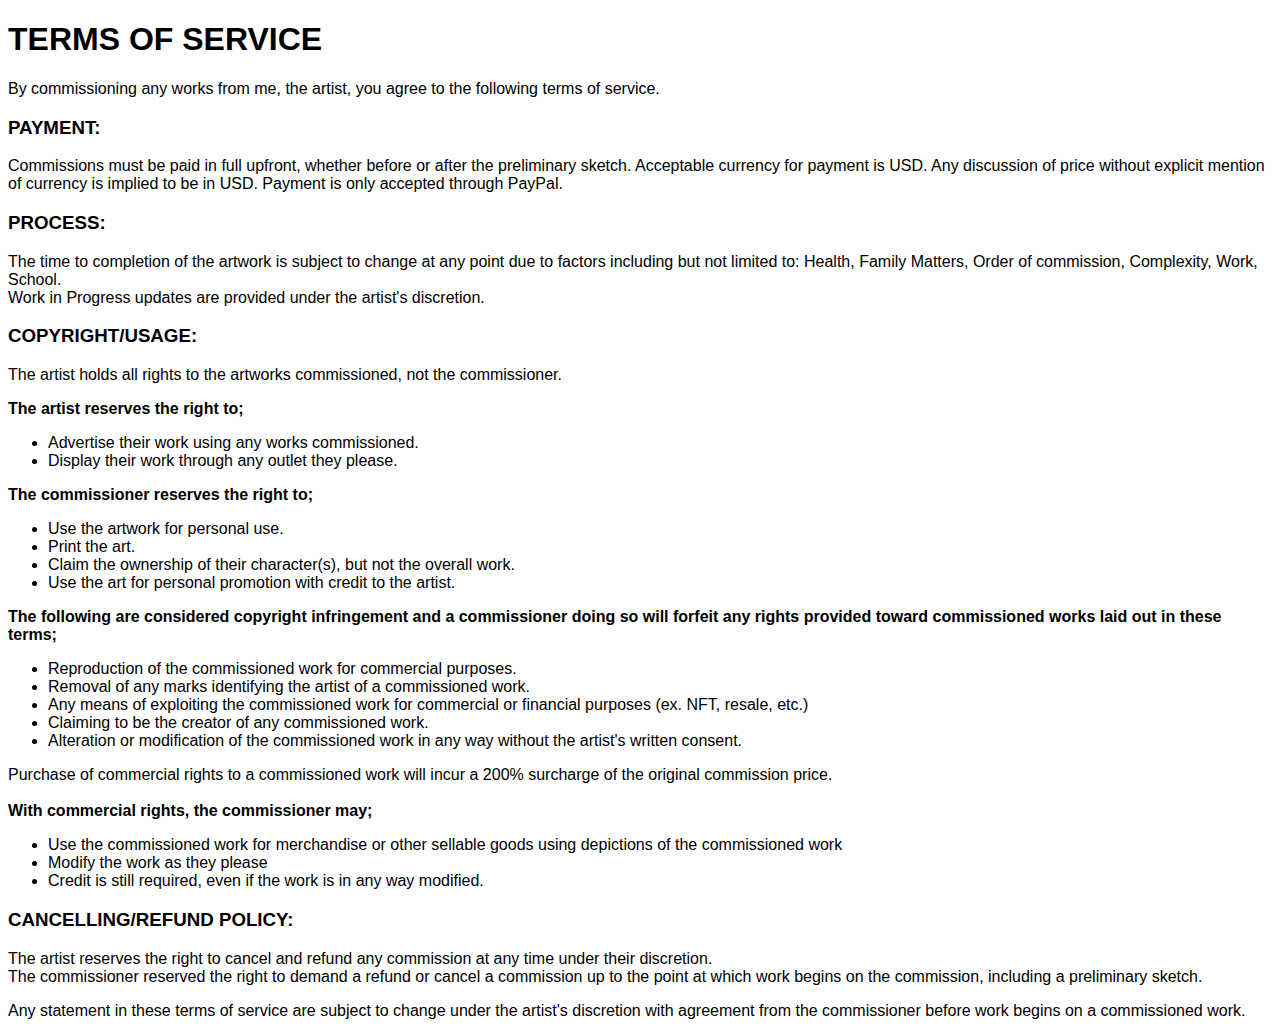
<file: tos.html>
<!DOCTYPE html>
<html lang="en">
<head>
    <meta charset="UTF-8">
    <meta http-equiv="X-UA-Compatible" content="IE=edge">
    <meta name="viewport" content="width=device-width, initial-scale=1.0">
    <title>Document</title>
    <style>
        html {
            font-family: Arial, Helvetica, sans-serif;
        }
    </style>
</head>
<body>
    <div>

<h1>TERMS OF SERVICE</h1>

<p>
By commissioning any works from me, the artist, you agree to the following terms
of service.
</p>

<h3>PAYMENT:</h3>
Commissions must be paid in full upfront, whether before or after the preliminary
sketch.
Acceptable currency for payment is USD.
Any discussion of price without explicit mention of currency is implied to be in
USD.
Payment is only accepted through PayPal.

<h3>PROCESS:</h3>
<p>
The time to completion of the artwork is subject to change at any point due to
factors including but not limited to: Health, Family Matters, Order of 
commission, Complexity, Work, School.
<br>
Work in Progress updates are provided under the artist's discretion.
</p>

<h3>COPYRIGHT/USAGE:</h3>
<p>
The artist holds all rights to the artworks commissioned, not the commissioner.
</p>
<p>
<strong>The artist reserves the right to;</strong><br>
    <ul>
        <li>
            Advertise their work using any works commissioned.
        </li>
        <li>
            Display their work through any outlet they please.
        </li>
    </ul>
</p>
<p>
<strong>The commissioner reserves the right to;</strong><br>
    <ul>
        <li>
            Use the artwork for personal use.
        </li>
        <li>
            Print the art.
        </li>
        <li>
            Claim the ownership of their character(s), but not the overall work.
        </li>
        <li>
            Use the art for personal promotion with credit to the artist.
        </li>
    </ul>
</p>

<p>
<strong>
The following are considered copyright infringement and a commissioner doing so
will forfeit any rights provided toward commissioned works laid out in these 
terms;
</strong><br>
<ul>
    <li>
        Reproduction of the commissioned work for commercial purposes.
    </li>
    <li>
        Removal of any marks identifying the artist of a commissioned work.
    </li>
    <li>
        Any means of exploiting the commissioned work for commercial or financial
	    purposes (ex. NFT, resale, etc.)
    </li>
    <li>
        Claiming to be the creator of any commissioned work.
    </li>
	<li>
        Alteration or modification of the commissioned work in any way without 
	    the artist's written consent.
    </li>
</ul>

Purchase of commercial rights to a commissioned work will incur a 200% surcharge
of the original commission price.
<br>
<br><strong>
With commercial rights, the commissioner may;
</strong><br>
<ul>
    <li>
        Use the commissioned work for merchandise or other sellable goods using 
	depictions of the commissioned work
    </li>
    <li>
        Modify the work as they please
    </li>
    <li>
        Credit is still required, even if the work is in any way modified.
    </li>
</ul>
</p>


<h3>CANCELLING/REFUND POLICY:</h3>

<p>
The artist reserves the right to cancel and refund any commission at any time 
under their discretion.<br>
The commissioner reserved the right to demand a refund or cancel a commission 
up to the point at which work begins on the commission, including a preliminary 
sketch.
</p>

<p>
Any statement in these terms of service are subject to change under the artist's
discretion with agreement from the commissioner before work begins on a 
commissioned work.
</p>

    </div>
</body>
</html>
</file>
